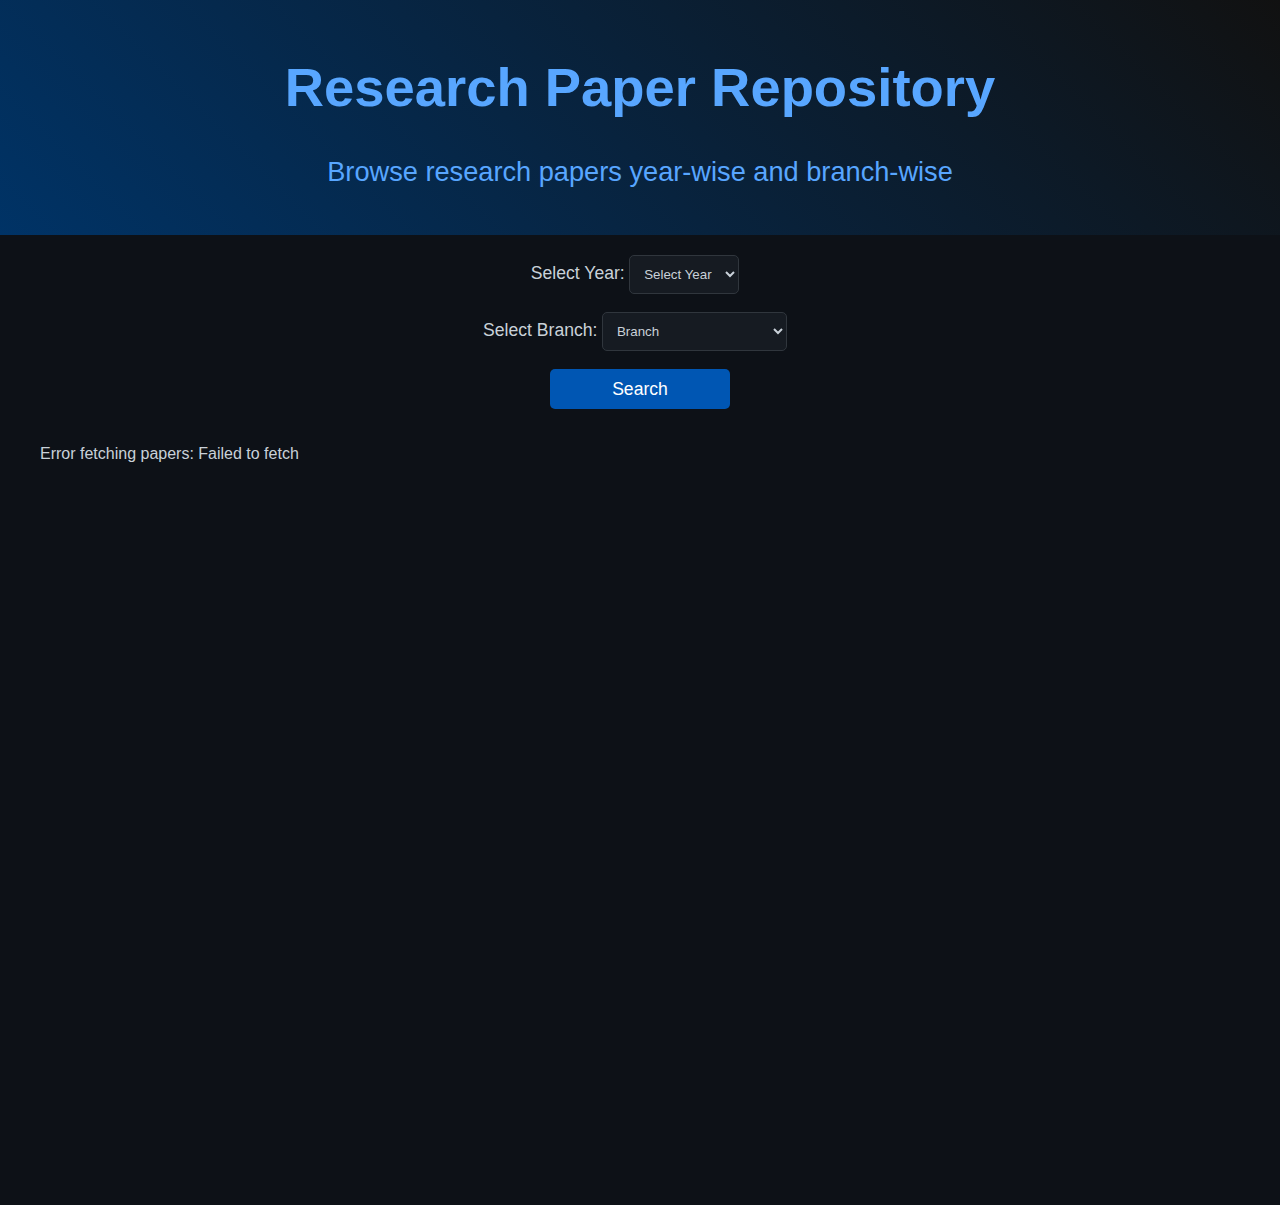
<file: index.html>
<!DOCTYPE html>
<html lang="en">

<head>
    <meta charset="UTF-8">
    <meta name="viewport" content="width=device-width, initial-scale=1.0">
    <title>Research Paper Repository</title>
    <link rel="stylesheet" href="style.css">
</head>

<body>

    <header>
        <h1>Research Paper Repository</h1>
        <p>Browse research papers year-wise and branch-wise</p>
    </header>

    <div class="container">
        <div class="filters">
            <label for="year">Select Year:</label>
            <select id="year">
                <option value="" disabled selected>Select Year</option>
                <option value="2024">2024</option>
                <option value="2023">2023</option>
                <option value="2022">2022</option>
            </select>
            <br><br>
            <label for="branch">Select Branch:</label>
            <select id="branch">
                <option value="" selected disabled>Branch</option>
                <option value="computerscience">Computer Science</option>
                <option value="electrical">Electrical Engineering</option>
                <option value="mechanical">Mechanical Engineering</option>
                <option value="civil">Civil Engineering</option>
            </select>
            <br><br>
            <button class="glow-on-hover" type="button" id="searchButton">Search</button>
        </div>

        <div id="result" class="research-paper-list"></div>
    </div>

    <footer>
        <p>&copy; Created by  Akshay ,Shahrukh ,Diwakar . All rights reserved.</p>
    </footer>

    <script src="script.js"></script>
</body>

</html>
</file>
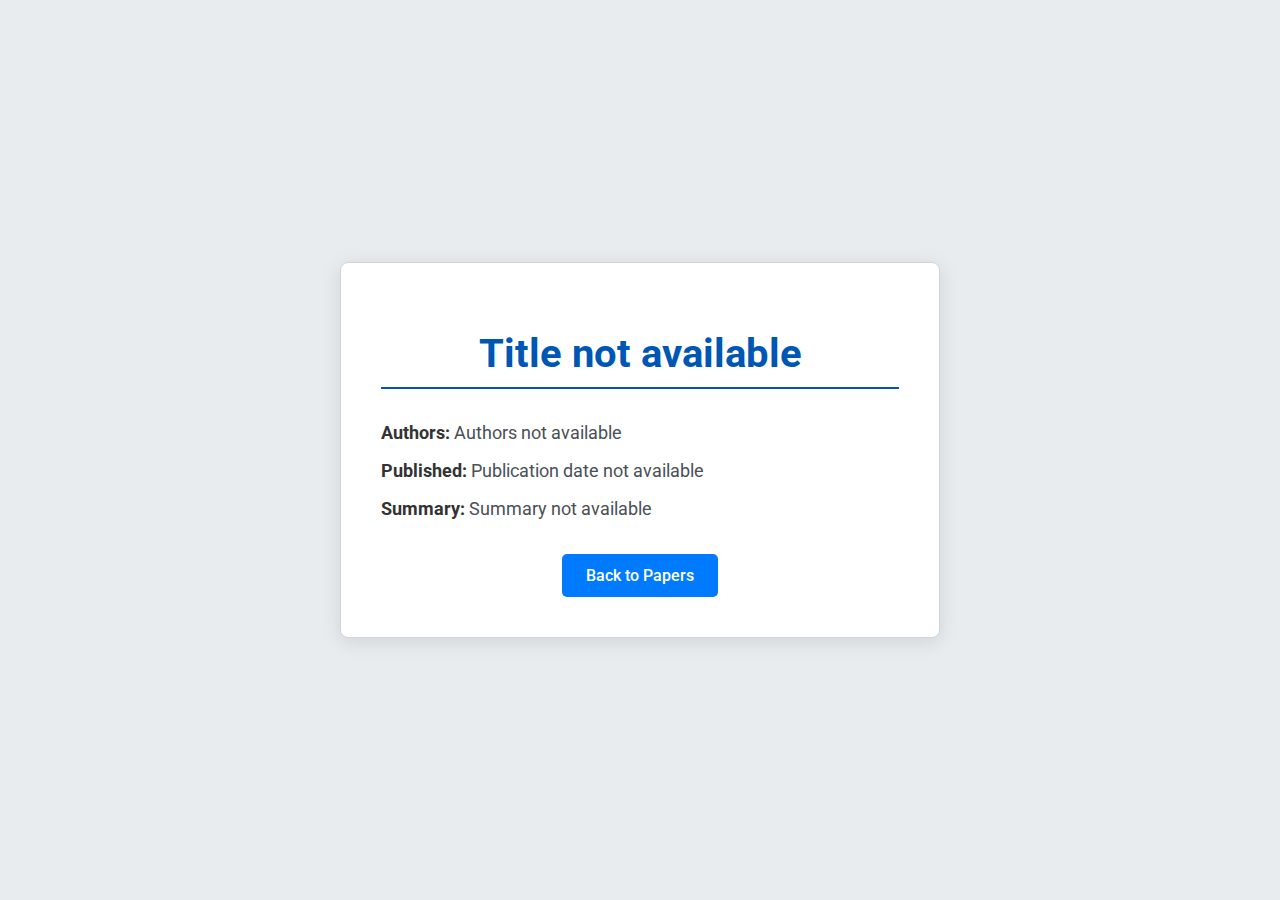
<file: details.html>
<!DOCTYPE html>
<html lang="en">
<head>
    <meta charset="UTF-8">
    <meta name="viewport" content="width=device-width, initial-scale=1.0">
    <title>Research Paper Details</title>
    <link href="https://fonts.googleapis.com/css2?family=Roboto:wght@400;500&display=swap" rel="stylesheet">    <!-- ROBOTO  -->
    <style>
        body {
            font-family: 'Roboto', sans-serif; 
            margin: 0;
            padding: 0;
            background-color: #e9ecef; 
            color: #333;
            display: flex;
            justify-content: center;
            align-items: center;
            flex-direction: column; 
            min-height: 100vh; 
        }

        .container {
            background-color: #ffffff; 
            padding: 40px;
            border: 1px solid #ced4da; 
            border-radius: 8px;
            box-shadow: 0 4px 20px rgba(0, 0, 0, 0.1);
            max-width: 600px;
            width: 90%;
            box-sizing: border-box; 
            margin: 20px; 
        }

        h1 {
            font-size: 2.5rem; 
            color: #0056b3; 
            border-bottom: 2px solid #0056b3; 
            padding-bottom: 10px; 
            text-align: center; 
            margin-bottom: 30px;
        }

        p {
            margin: 10px 0;
            font-size: 1.1rem; 
            line-height: 1.6;
            color: #495057; 
        }

        strong {
            color: #333;
            font-weight: bold;
        }

        .back-button {
            display: block;
            margin: 30px auto 0;
            padding: 12px 24px;
            background-color: #007bff; 
            color: white;
            text-align: center;
            text-decoration: none;
            border: none;
            border-radius: 5px;
            transition: background-color 0.3s;
            width: fit-content;
            font-weight: 500; 
        }

        .back-button:hover {
            background-color: #0056b3; 
        }

        
        @media (max-width: 768px) {
            h1 {
                font-size: 2rem; 
            }

            p {
                font-size: 1rem; 
            }

            .container {
                padding: 20px; 
                margin: 10px; 
            }
        }

        @media (max-width: 480px) {
            h1 {
                font-size: 1.5rem; 
            }

            .back-button {
                padding: 10px 20px; 
                font-size: 0.9rem;
            }
        }
    </style>
</head>
<body>

    <div class="container">
        <h1 id="title"></h1>
        <p><strong>Authors:</strong> <span id="authors"></span></p>
        <p><strong>Published:</strong> <span id="published"></span></p>
        <p><strong>Summary:</strong> <span id="summary"></span></p>

        <!-- Back Button -->
        <a class="back-button" id="backButton">Back to Papers</a>
    </div>

    <script>
        // Function to extract query parameters from the URL
        function getQueryParams() {
            const params = {};
            const queryString = window.location.search.slice(1); // Remove the "?" at the start
            const pairs = queryString.split('&');
            pairs.forEach(pair => {
                const [key, value] = pair.split('=');
                params[decodeURIComponent(key)] = decodeURIComponent(value);
            });
            return params;
        }

        // Retrieve the query parameters
        const params = getQueryParams();

        // Display the data
        document.getElementById('title').textContent = params.title || "Title not available";
        document.getElementById('authors').textContent = params.authors || "Authors not available";
        document.getElementById('published').textContent = params.published || "Publication date not available";
        document.getElementById('summary').textContent = params.summary || "Summary not available";

        // Handle the Back button
        document.getElementById('backButton').addEventListener('click', function() {
            window.history.back();  // Go back to the previous page
        });
    </script>

</body>
</html>
</file>
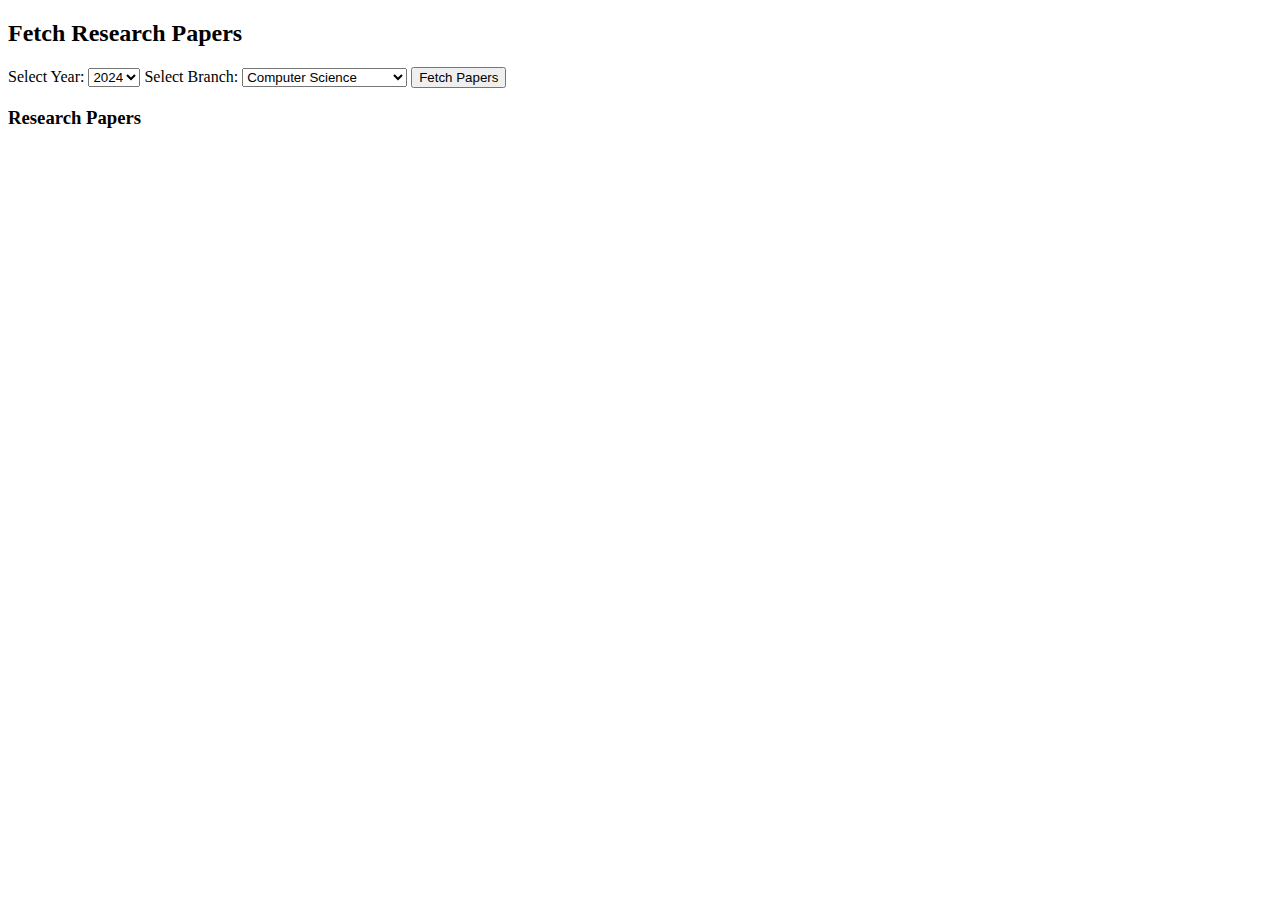
<file: researchpaperfetcher.html>
<!DOCTYPE html>
<html lang="en">
<head>
    <meta charset="UTF-8">
    <meta name="viewport" content="width=device-width, initial-scale=1.0">
    <title>Research Paper Fetcher</title>
</head>
<body>

<h2>Fetch Research Papers</h2>

<!-- Dropdowns to select year and engineering branch -->
<label for="year">Select Year:</label>
<select id="year">
    <option value="2024">2024</option>
    <option value="2023">2023</option>
    <option value="2022">2022</option>
    <!-- Add more years as needed -->
</select>

<label for="branch">Select Branch:</label>
<select id="branch">
    <option value="computer_science">Computer Science</option>
    <option value="electrical_engineering">Electrical Engineering</option>
    <option value="mechanical_engineering">Mechanical Engineering</option>
    <option value="civil_engineering">Civil Engineering</option>
    <!-- Add more branches as needed -->
</select>

<button id="fetchPapers">Fetch Papers</button>

<h3>Research Papers</h3>
<ul id="papersList"></ul>

<script>

const API_KEY=b14bd03e7cb0006aef9a90bf51d1d1f7b943ebe9d13c57b5379c349fe0bb6bb0;

// Simulated API URL (replace with actual API endpoint)
const apiEndpoint = `https://serpapi.webscrapingapi.com/v1?api_key=${API_KEY}&engine=google_scholar&q=python`;

// Function to fetch research papers based on year and branch
async function fetchResearchPapers(year, branch) {
    try {
        const response = await fetch(`${apiEndpoint}?year=${year}&branch=${branch}`);
        if (!response.ok) {
            throw new Error('Network response was not ok');
        }
        const papers = await response.json();
        return papers;
    } catch (error) {
        console.error('Error fetching research papers:', error);
    }
}

// Function to update the UI with fetched papers
function updatePapersList(papers) {
    const papersList = document.getElementById('papersList');
    papersList.innerHTML = ''; // Clear any existing papers

    if (papers && papers.length > 0) {
        papers.forEach(paper => {
            const li = document.createElement('li');
            li.textContent = `${paper.title} by ${paper.author} (${paper.year})`;
            papersList.appendChild(li);
        });
    } else {
        papersList.innerHTML = '<li>No papers found for this selection</li>';
    }
}

// Event listener for the "Fetch Papers" button
document.getElementById('fetchPapers').addEventListener('click', async () => {
    const year = document.getElementById('year').value;
    const branch = document.getElementById('branch').value;

    // Fetch papers from API
    const papers = await fetchResearchPapers(year, branch);

    // Update the UI with the fetched papers
    updatePapersList(papers);
});
</script>

</body>
</html>
</file>
<file: style.css>
body,
        html {
            font-family: Arial, sans-serif;
            margin: 0;
            padding: 0;
            background-color: #0d1117;
            color: #c9d1d9;
            height: 100%;
            overflow-x: hidden;
        }

        header {
            background: linear-gradient(45deg, #003366, #111);
            color: #58a6ff;
            padding: 20px;
            text-align: center;
            font-size: 1.7em;
        }

        .container {
            max-width: 1200px;
            margin: 0 auto;
            padding: 20px;
            padding-bottom: 100px; 
            min-height: calc(100vh - 120px); 
        }

        .filters {
            margin-bottom: 20px;
            text-align: center;
        }

        .filters select {
            padding: 10px;
            border: 1px solid #30363d;
            border-radius: 5px;
            background-color: #161b22;
            color: #c9d1d9;
            margin-right: 10px;
        }

        .filters label {
            font-size: 1.1em;
        }

        .glow-on-hover {
            width: 180px;
            height: 40px;
            border: none;
            color: #fff;
            background-color: #0056b3;
            cursor: pointer;
            border-radius: 5px;
            font-size: 1.1em;
            transition: background-color 0.3s ease, box-shadow 0.3s ease;
        }

        .glow-on-hover:hover {
            background-color: #004494;
            box-shadow: 0 0 10px rgba(0, 85, 179, 0.5);
        }

        .glow-on-hover:active {
            background-color: #003366;
            box-shadow: none;
        }

        #result {
            display: flex;
            flex-wrap: wrap;
            justify-content: space-between;
            gap: 20px;
        }

        .card {
            background-color: #161b22;
            color: #c9d1d9;
            border: 1px solid #30363d;
            border-radius: 5px;
            width: 100%;
            max-width: 30%;
            box-sizing: border-box;
            padding: 20px;
            display: flex;
            flex-direction: column;
            align-items: center;
            text-align: center;
            transition: transform 0.3s ease;
        }

        .card img {
            max-width: 100px;
            height: auto;
            margin-bottom: 15px;
        }

        .card h2 {
            font-size: 1.2em;
            margin-bottom: 10px;
            color: #58a6ff;
            cursor: pointer;
        }

        .card p {
            margin: 5px 0;
            font-size: 1em;
        }

        .card:hover {
            transform: scale(1.05);
        }

        footer {
            background: linear-gradient(45deg, #003366, #111);
            color: #58a6ff;
            text-align: center;
            padding: 10px;
            position: relative;
            width: 100%;
            bottom: 0;
        }

        
        @media (max-width: 768px) {
            .card {
                max-width: 100%;
                flex-basis: 100%;
            }

            .filters select {
                width: 100%;
                margin-bottom: 10px;
            }
        }

        @media (min-width: 768px) and (max-width: 1024px) {
            .card {
                max-width: 45%;
            }
        }
</file>
